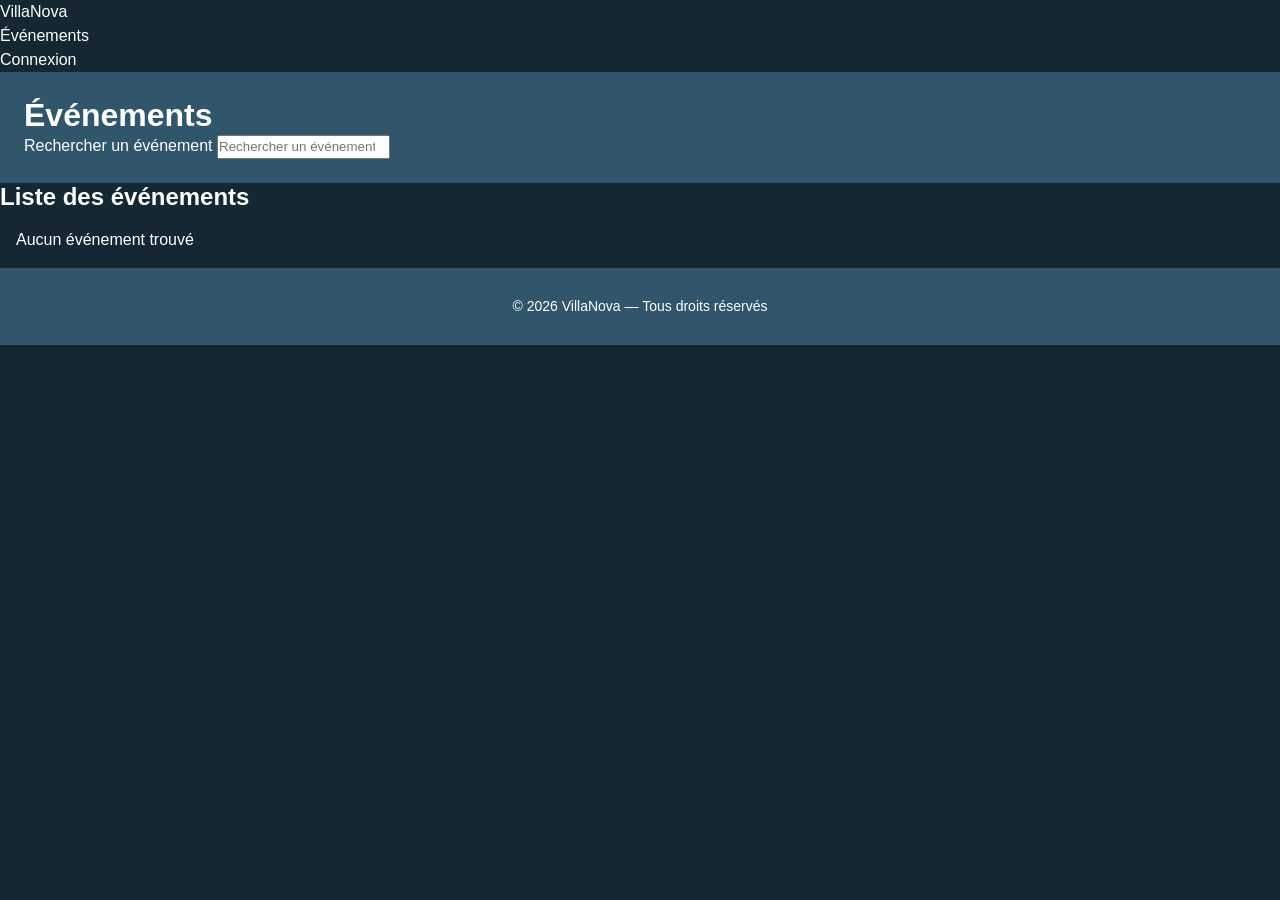
<file: html/index.html>
<!DOCTYPE html>
<html lang="fr">

<head>
  <meta charset="UTF-8">
  <meta name="viewport" content="width=device-width, initial-scale=1.0">
  <title>VillaNova - Événements</title>
  <link rel="stylesheet" href="../css/style.css">
</head>

<body>

<!-- NAVIGATION -->
<nav class="nav" aria-label="Navigation principale">
  <a href="index.html" class="nav__logo">VillaNova</a>

  <ul class="nav__links">
    <li><a href="index.html">Événements</a></li>
    <li><a href="login.html">Connexion</a></li>
  </ul>
</nav>

<header class="header">
  <h1>Événements</h1>

  <label for="searchInput" class="sr-only">Rechercher un événement</label>
  <input 
    type="search" 
    id="searchInput"
    placeholder="Rechercher un événement..."
    aria-label="Rechercher un événement"
  >
</header>

<main>

  <section class="events" aria-labelledby="events-title">
    <h2 id="events-title" class="sr-only">Liste des événements</h2>

    <div 
      id="eventsContainer" 
      class="events-grid"
      aria-live="polite"
    ></div>

  </section>

</main>

<footer class="footer" role="contentinfo">
  <p>© 2026 VillaNova — Tous droits réservés</p>
</footer>

<script type="module" src="../js/app.js"></script>

</body>
</html>
</file>
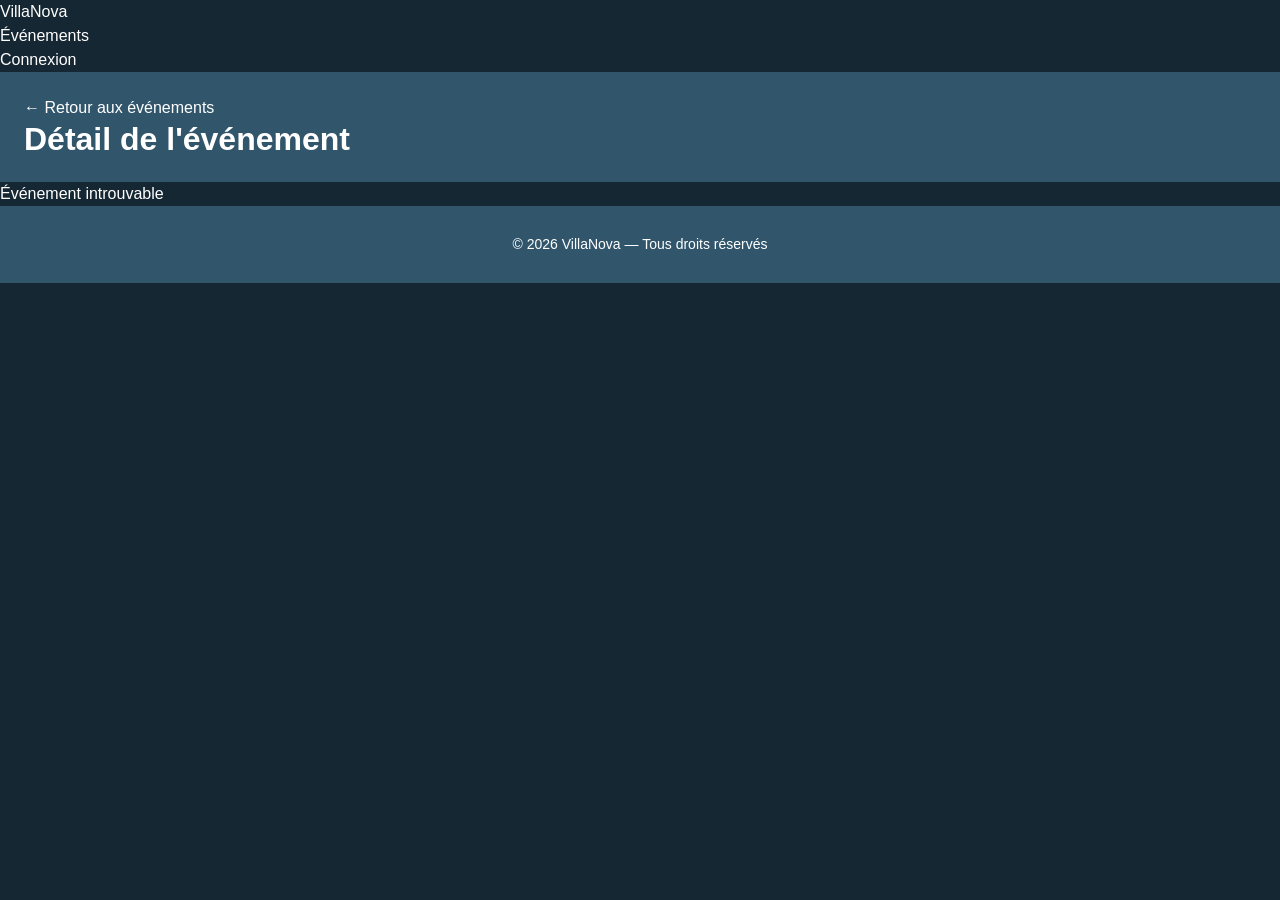
<file: html/event.html>
<!DOCTYPE html>
<html lang="fr">

<head>
  <meta charset="UTF-8">
  <meta name="viewport" content="width=device-width, initial-scale=1.0">
  <title>Détail événement - VillaNova</title>
  <link rel="stylesheet" href="../css/style.css">
</head>

<body>

<!-- NAVIGATION PRINCIPALE -->
<nav class="nav" aria-label="Navigation principale">
  <a href="index.html" class="nav__logo">VillaNova</a>

  <ul class="nav__links">
    <li><a href="index.html">Événements</a></li>
    <li><a href="login.html">Connexion</a></li>
  </ul>
</nav>

<header class="header">
  <a href="index.html" class="back-link">← Retour aux événements</a>
  <h1>Détail de l'événement</h1>
</header>

<main>

  <section 
    id="eventContainer"
    aria-live="polite"
    aria-busy="true"
    aria-label="Détail de l'événement"
  >
    <!-- contenu injecté OpenAgenda -->
  </section>

</main>

<footer class="footer" role="contentinfo">
  <p>© 2026 VillaNova — Tous droits réservés</p>
</footer>

<script type="module" src="../js/event.js"></script>

</body>
</html>
</file>
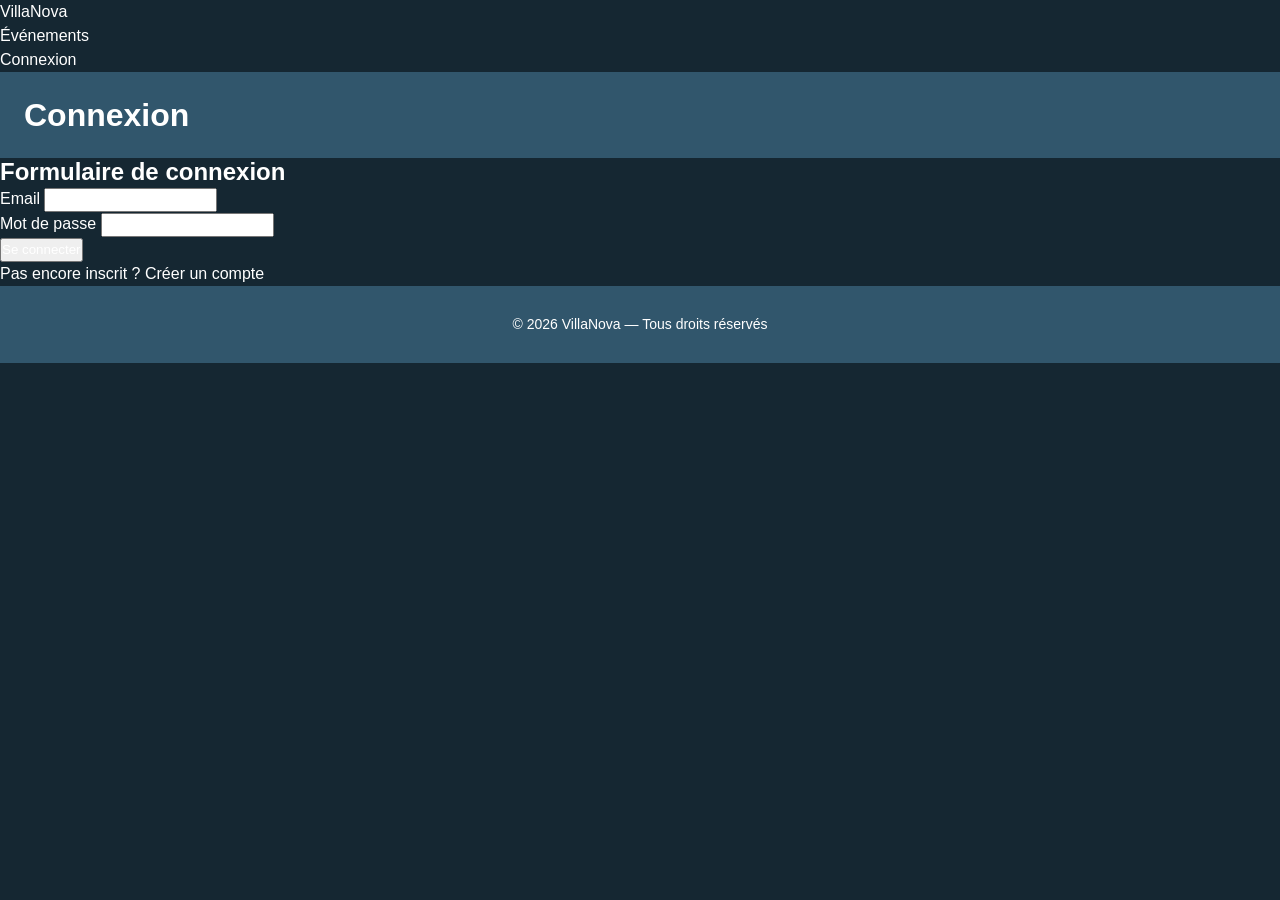
<file: html/login.html>
<!DOCTYPE html>
<html lang="fr">

<head>
<meta charset="UTF-8">
<meta name="viewport" content="width=device-width, initial-scale=1.0">
<title>Connexion - VillaNova</title>
<link rel="stylesheet" href="../css/style.css">
</head>

<body>

<!-- NAVIGATION -->
<nav class="nav" aria-label="Navigation principale">
  <a href="index.html" class="nav__logo">VillaNova</a>

  <ul class="nav__links">
    <li><a href="index.html">Événements</a></li>
    <li><a href="login.html" aria-current="page">Connexion</a></li>
    <li><a href="register.html">Inscription</a></li>
  </ul>
</nav>

<header class="header">
  <h1>Connexion</h1>
</header>

<main class="auth">

  <h2 class="sr-only">Formulaire de connexion</h2>

  <form id="loginForm">

    <div class="form-group">
      <label for="email">Email</label>
      <input id="email" type="email" name="email" required autocomplete="email">
    </div>

    <div class="form-group">
      <label for="password">Mot de passe</label>
      <input id="password" type="password" name="password" required autocomplete="current-password">
    </div>

    <button type="submit">Se connecter</button>

  </form>

  <p class="auth__link">
    Pas encore inscrit ?
    <a href="register.html">Créer un compte</a>
  </p>

</main>

<footer class="footer" role="contentinfo">
  <p>© 2026 VillaNova — Tous droits réservés</p>
</footer>

<script type="module" src="../js/app.js"></script>

</body>
</html>
</file>
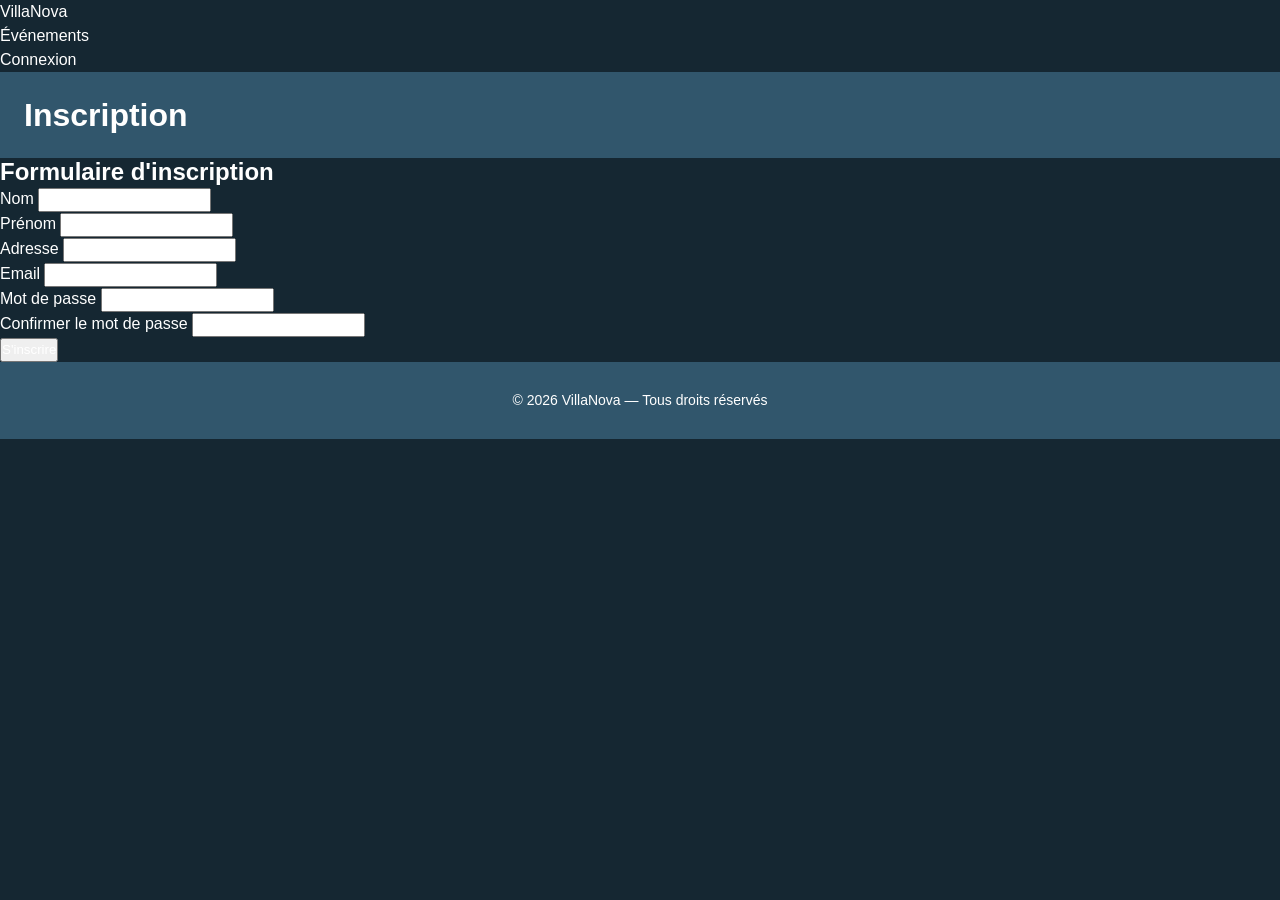
<file: html/register.html>
<!DOCTYPE html>
<html lang="fr">

<head>
<meta charset="UTF-8">
<meta name="viewport" content="width=device-width, initial-scale=1.0">
<title>Inscription - VillaNova</title>
<link rel="stylesheet" href="../css/style.css">
</head>

<body>

<!-- NAVIGATION -->
<nav class="nav" aria-label="Navigation principale">
  <a href="index.html" class="nav__logo">VillaNova</a>

  <ul class="nav__links">
    <li><a href="index.html">Événements</a></li>
    <li><a href="login.html">Connexion</a></li>
  </ul>
</nav>

<header class="header">
  <h1>Inscription</h1>
</header>

<main class="auth">

  <h2 class="sr-only">Formulaire d'inscription</h2>

  <form id="registerForm">

    <div class="form-group">
      <label for="nom">Nom</label>
      <input id="nom" type="text" name="nom" required>
    </div>

    <div class="form-group">
      <label for="prenom">Prénom</label>
      <input id="prenom" type="text" name="prenom" required>
    </div>

    <div class="form-group">
      <label for="adresse">Adresse</label>
      <input id="adresse" type="text" name="adresse">
    </div>

    <div class="form-group">
      <label for="email">Email</label>
      <input id="email" type="email" name="email" required autocomplete="email">
    </div>

    <div class="form-group">
      <label for="password">Mot de passe</label>
      <input id="password" type="password" name="password" required autocomplete="new-password">
    </div>

    <div class="form-group">
      <label for="confirmPassword">Confirmer le mot de passe</label>
      <input id="confirmPassword" type="password" name="confirmPassword" required>
    </div>

    <button type="submit">S'inscrire</button>

  </form>


</main>

<footer class="footer" role="contentinfo">
  <p>© 2026 VillaNova — Tous droits réservés</p>
</footer>

<script type="module" src="../js/app.js"></script>

</body>
</html>
</file>
<file: css/style.css>
* {
  margin: 0;
  padding: 0;
  box-sizing: border-box;
}

body {
  font-family: "Open Sans", sans-serif;
  background-color: #152732;
  color: #ffffff;
  line-height: 1.5;
  min-height: 100vh;
}

a {
  text-decoration: none;
  color: inherit;
}

ul {
  list-style: none;
}

:focus-visible {
  outline: 3px solid #ABC2CB;
  outline-offset: 3px;
}

h1,
h2,
h3,
h4 {
  font-family: "Roboto", sans-serif;
  line-height: 1.2;
  color: #ffffff;
}

p,
a,
button,
input {
  font-family: "Open Sans", sans-serif;
  line-height: 1.5;
  color: #ffffff;
}

button {
  font-family: "Poppins", sans-serif;
}

.header {
  background: #31566C;
  color: #ffffff;
  padding: 1.5rem;
}
.header__top {
  display: flex;
  justify-content: space-between;
  align-items: center;
}
.header__burger {
  font-size: 1.8rem;
  background: none;
  border: none;
  color: #ffffff;
  cursor: pointer;
}
.header__burger:focus-visible {
  outline: 3px solid #ABC2CB;
  outline-offset: 3px;
}
.header__title {
  font-family: "Roboto", sans-serif;
  font-size: 1.25rem;
}
.header__nav {
  display: none;
  margin-top: 1rem;
}
.header__list {
  display: flex;
  flex-direction: column;
  gap: 1rem;
}
.header.is-open .header__nav {
  display: block;
}
@media (min-width: 768px) {
  .header__burger {
    display: none;
  }
  .header__nav {
    display: block;
    margin-top: 0;
  }
  .header__list {
    flex-direction: row;
    justify-content: flex-end;
  }
}

.search {
  padding: 1rem;
}
.search input {
  width: 100%;
  padding: 0.5rem;
  border-radius: 8px;
  border: none;
}

.filters {
  display: flex;
  gap: 0.5rem;
  padding: 0 1rem 1rem;
  overflow-x: auto;
}
.filters__btn {
  padding: 0.5rem 1rem;
  border-radius: 999px;
  background: #6B8994;
  color: #ffffff;
  border: none;
  cursor: pointer;
  white-space: nowrap;
  font-family: "Poppins", sans-serif;
}
.filters__btn:hover {
  background: #31566C;
}
.filters__btn:focus-visible {
  outline: 3px solid #ABC2CB;
  outline-offset: 3px;
}
.filters__btn--active {
  background: #ABC2CB;
  color: #152732;
}

.events-grid {
  display: grid;
  grid-template-columns: 1fr;
  gap: 1rem;
  padding: 1rem;
}

@media (min-width: 768px) {
  .events-grid {
    grid-template-columns: repeat(2, 1fr);
  }
}
@media (min-width: 1024px) {
  .events-grid {
    grid-template-columns: repeat(3, 1fr);
  }
}
.card {
  background-color: #ABC2CB;
  border-radius: 12px;
  overflow: hidden;
  box-shadow: 0 6px 16px rgba(0, 0, 0, 0.25);
  display: flex;
  flex-direction: column;
  cursor: pointer;
  transition: transform 0.2s ease;
}
.card:hover {
  transform: translateY(-5px);
}
.card:focus-visible {
  outline: 3px solid #ABC2CB;
  outline-offset: 3px;
}
.card img {
  width: 100%;
  height: 180px;
  -o-object-fit: cover;
     object-fit: cover;
}
.card .content {
  padding: 1rem;
  display: flex;
  flex-direction: column;
  gap: 0.5rem;
}
.card .badge {
  background: #31566C;
  color: #ffffff;
  font-size: 0.875rem;
  padding: 0.2rem 0.6rem;
  border-radius: 999px;
  width: -moz-fit-content;
  width: fit-content;
}
.card h2 {
  font-size: 1.25rem;
  font-family: "Roboto", sans-serif;
  color: #152732;
}
.card p {
  font-size: 0.875rem;
  color: #152732;
  opacity: 0.85;
}
.card small {
  font-size: 0.875rem;
  color: #152732;
  opacity: 0.6;
}

.footer {
  text-align: center;
  padding: 1.5rem;
  background-color: #31566C;
  color: #ffffff;
}
.footer p {
  margin: 0.25rem 0;
  font-size: 0.875rem;
}/*# sourceMappingURL=style.css.map */
</file>
